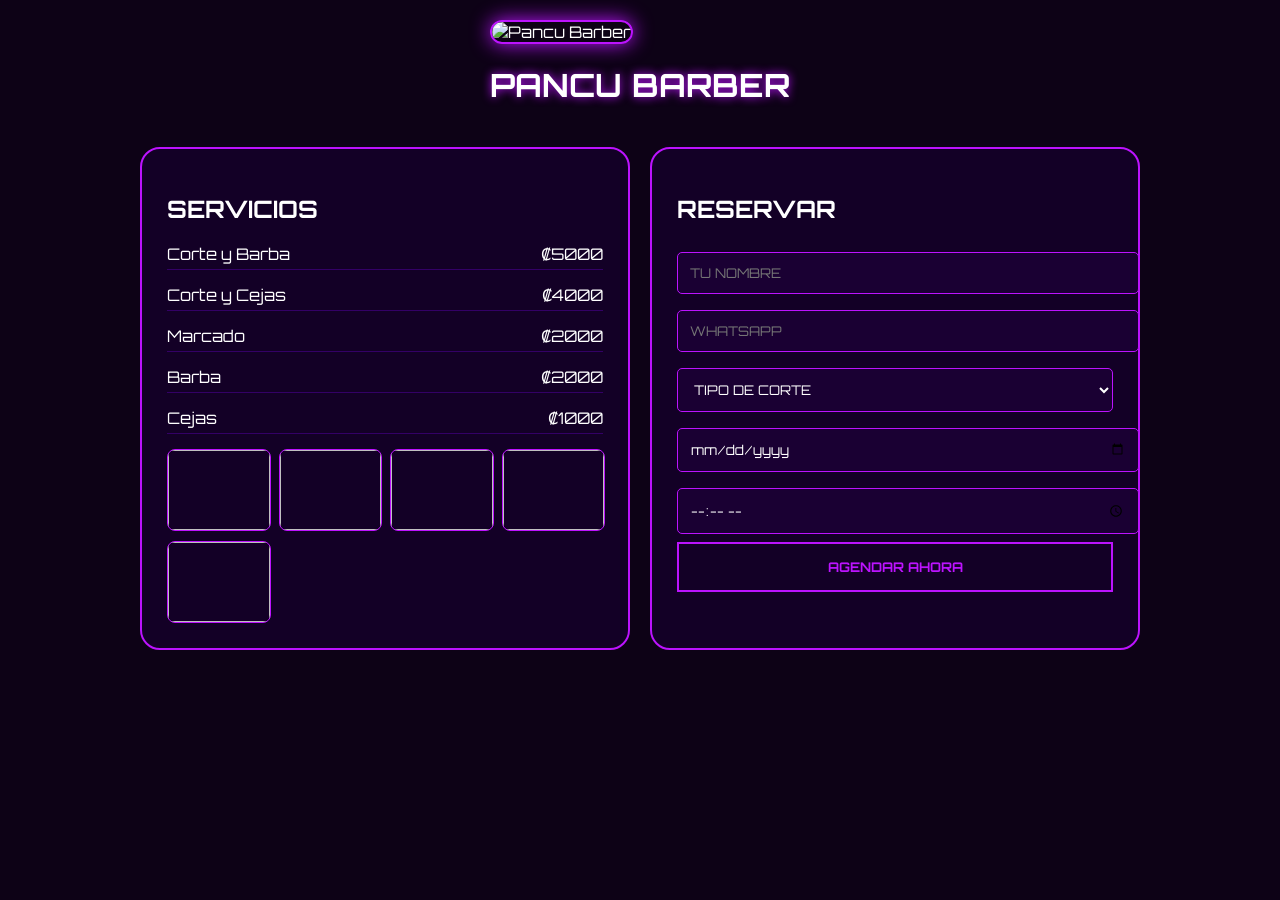
<file: WebPancuBarber/target/classes/templates/index.html>
<!DOCTYPE html>
<html xmlns:th="http://www.thymeleaf.org">
<head>
    <meta charset="UTF-8">
    <meta name="viewport" content="width=device-width, initial-scale=1.0">
    <title>Pancu Barber | Neo-Booking</title>
    <link href="https://fonts.googleapis.com/css2?family=Orbitron:wght@400;700&display=swap" rel="stylesheet">
    <style>
        body { background: #0d0216; color: #fff; font-family: 'Orbitron'; margin: 0; padding: 20px; display: flex; flex-direction: column; align-items: center; }
        .portada img { width: 100%; max-width: 800px; border-radius: 15px; border: 2px solid #bc13fe; box-shadow: 0 0 20px #bc13fe; }
        .main-content { display: flex; flex-wrap: wrap; gap: 20px; justify-content: center; width: 100%; max-width: 1000px; margin-top: 20px; }
        .box { background: rgba(20, 0, 40, 0.9); padding: 25px; border: 2px solid #bc13fe; border-radius: 20px; flex: 1 1 320px; }
        .item { display: flex; justify-content: space-between; margin: 15px 0; border-bottom: 1px solid #330066; padding-bottom: 5px; }
        input, select { width: 100%; padding: 12px; margin: 8px 0; background: #1a0033; border: 1px solid #bc13fe; color: #fff; border-radius: 5px; font-family: 'Orbitron'; }
        .neon-btn { width: 100%; padding: 15px; background: transparent; color: #bc13fe; border: 2px solid #bc13fe; cursor: pointer; font-family: 'Orbitron'; font-weight: bold; }
        .neon-btn:hover { background: #bc13fe; color: #000; box-shadow: 0 0 30px #bc13fe; }
        .galeria { display: grid; grid-template-columns: repeat(auto-fill, minmax(80px, 1fr)); gap: 10px; margin-top: 15px; }
        .galeria img { width: 100%; height: 80px; object-fit: cover; border-radius: 8px; border: 1px solid #bc13fe; }
    </style>
</head>
<body>
    <div class="portada">
        <img th:src="@{/img/portada.JPG}" alt="Pancu Barber">
        <h1 style="text-align:center; text-shadow: 0 0 10px #bc13fe;">PANCU BARBER</h1>
    </div>
    <div class="main-content">
        <div class="box">
            <h2>SERVICIOS</h2>
            <div class="item"><span>Corte y Barba</span><span>₡5000</span></div>
            <div class="item"><span>Corte y Cejas</span><span>₡4000</span></div>
            <div class="item"><span>Marcado</span><span>₡2000</span></div>
            <div class="item"><span>Barba</span><span>₡2000</span></div>
            <div class="item"><span>Cejas</span><span>₡1000</span></div>
            <div class="galeria">
                <img th:src="@{/img/corte1.jpg}"><img th:src="@{/img/corte2.jpg}"><img th:src="@{/img/corte3.jpg}"><img th:src="@{/img/corte4.jpg}"><img th:src="@{/img/corte5.jpg}">
            </div>
        </div>
        <div class="box">
            <h2>RESERVAR</h2>
            <form th:action="@{/agendar}" th:object="${cita}" method="post">
                <input type="text" th:field="*{nombre}" placeholder="TU NOMBRE" required>
                <input type="text" th:field="*{telefono}" placeholder="WHATSAPP" required>
                <select th:field="*{servicio}" required>
                    <option value="" disabled selected>TIPO DE CORTE</option>
                    <option value="Corte y Barba">Corte y Barba (₡5000)</option>
                    <option value="Corte y Cejas">Corte y Cejas (₡4000)</option>
                    <option value="Marcado">Marcado (₡2000)</option>
                    <option value="Barba">Barba (₡2000)</option>
                    <option value="Cejas">Cejas (₡1000)</option>
                </select>
                <input type="date" th:field="*{fecha}" required>
                <input type="time" th:field="*{hora}" required>
                <button type="submit" class="neon-btn">AGENDAR AHORA</button>
            </form>
        </div>
    </div>
</body>
</html>
</file>
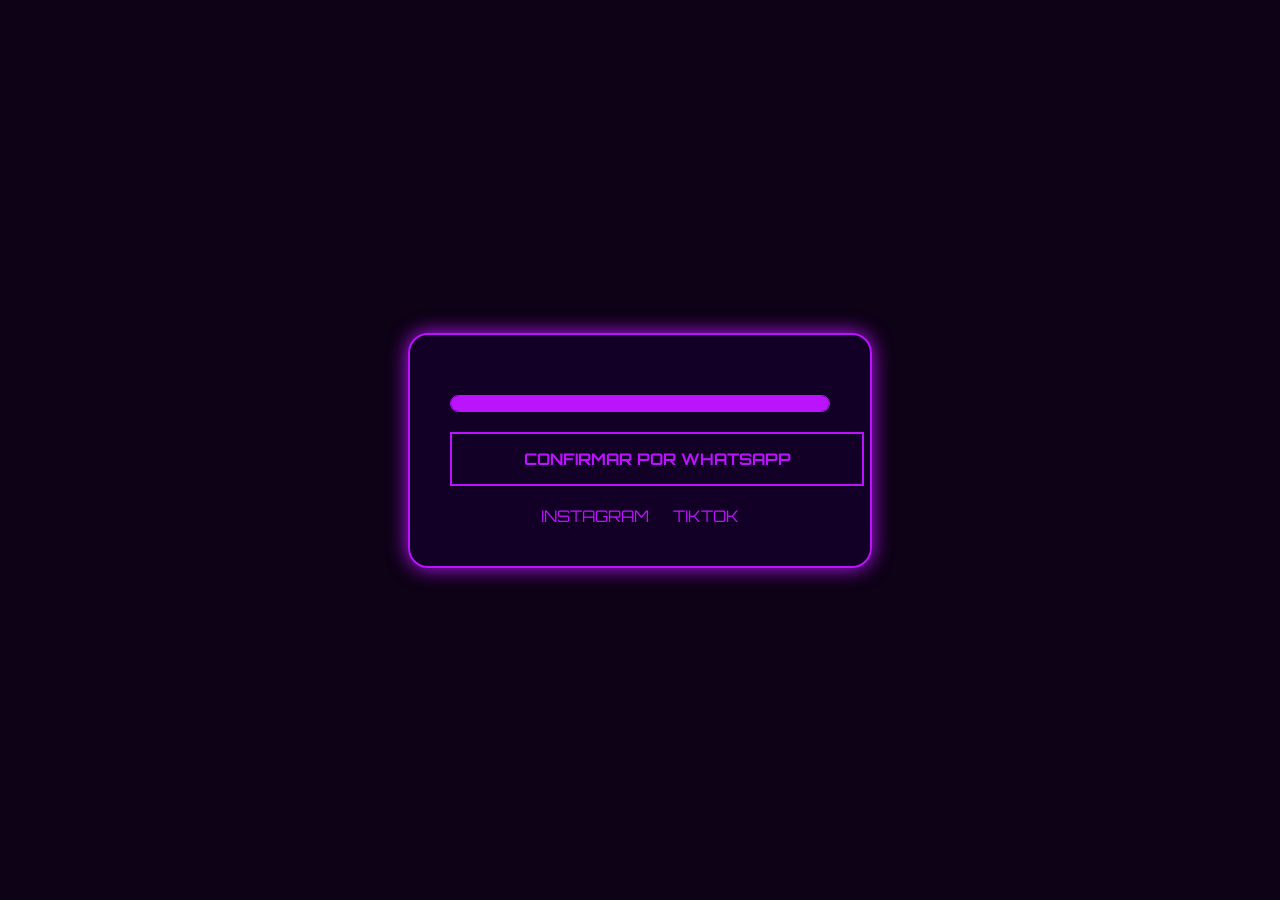
<file: WebPancuBarber/target/classes/templates/resultado.html>
<!DOCTYPE html>
<html xmlns:th="http://www.thymeleaf.org">
<head>
    <meta charset="UTF-8">
    <title>Confirmado | Pancu Barber</title>
    <link href="https://fonts.googleapis.com/css2?family=Orbitron:wght@400;700&display=swap" rel="stylesheet">
    <style>
        body { background: #0d0216; color: #fff; font-family: 'Orbitron'; display: flex; justify-content: center; align-items: center; min-height: 100vh; margin: 0; }
        .container { background: rgba(20, 0, 40, 0.95); padding: 40px; border: 2px solid #bc13fe; border-radius: 20px; text-align: center; width: 380px; box-shadow: 0 0 20px #bc13fe; }
        .progress-bar { background: #2a004d; height: 15px; border-radius: 10px; margin: 20px 0; border: 1px solid #bc13fe; overflow: hidden; }
        .fill { background: #bc13fe; height: 100%; transition: width 0.5s; }
        .neon-btn { width: 100%; padding: 15px; background: transparent; color: #bc13fe; border: 2px solid #bc13fe; text-decoration: none; display: block; font-weight: bold; margin-top: 20px; }
        .neon-btn:hover { background: #bc13fe; color: #000; box-shadow: 0 0 30px #bc13fe; }
    </style>
</head>
<body>
    <div class="container">
        <h2 th:text="${esGratis} ? '🔥 ¡CORTE GRATIS! 🔥' : '¡CITA REGISTRADA!'"></h2>
        <div class="progress-bar">
            <div class="fill" th:style="'width:' + (${cortes} % 4 == 0 ? 100 : (${cortes} % 4) * 25) + '%'"></div>
        </div>
        <p th:text="${premio}"></p>
        <a th:href="${linkWa}" class="neon-btn" target="_blank">CONFIRMAR POR WHATSAPP</a>
        <div style="margin-top:20px;">
            <a href="https://www.instagram.com/pancu_barber_78" target="_blank" style="color:#bc13fe; text-decoration:none; margin: 0 10px;">INSTAGRAM</a>
            <a href="https://www.tiktok.com/@pancu_barber" target="_blank" style="color:#bc13fe; text-decoration:none; margin: 0 10px;">TIKTOK</a>
        </div>
    </div>
</body>
</html>
</file>
